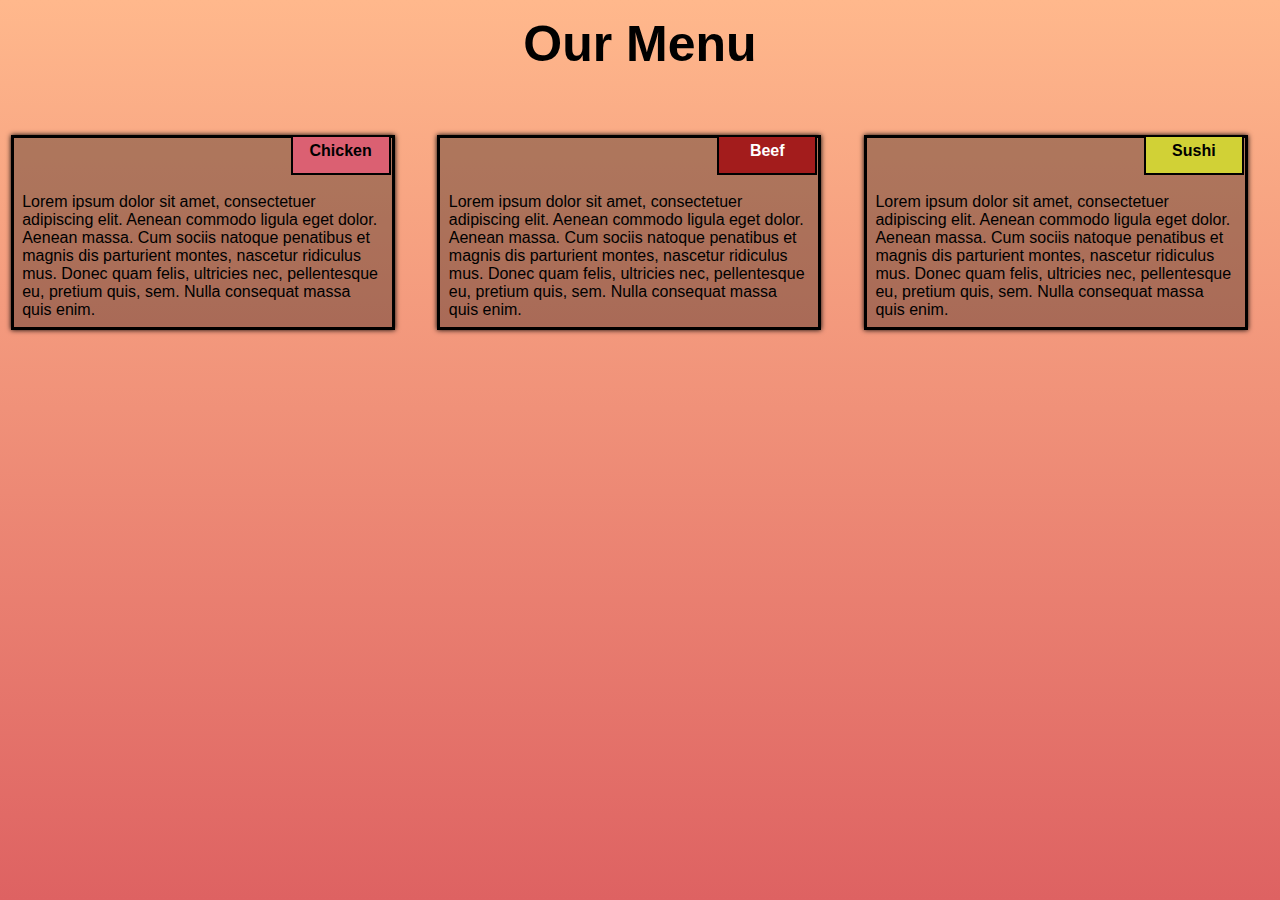
<file: Assignment/Module_2/index.html>
<!doctype html>
<html lang="en">
  <head>
    <!-- Required meta tags -->
    <meta charset="utf-8">
    <meta name="viewport" content="width=device-width, initial-scale=1, shrink-to-fit=no">

    <!-- Bootstrap CSS -->
    <link rel="stylesheet" href="https://stackpath.bootstrapcdn.com/bootstrap/4.5.0/css/bootstrap.min.css" integrity="sha384-9aIt2nRpC12Uk9gS9baDl411NQApFmC26EwAOH8WgZl5MYYxFfc+NcPb1dKGj7Sk" crossorigin="anonymous">
    <link rel="stylesheet" type="text/css" href="external.css">
    <title>Module 2</title>
  </head>
  <body>
      
<h1>Our Menu</h1>

<div class="row">
    <div class="col-lg-4 col-md-6 col-sm-12 extra">
        <div class="box">
            <p class="heading heading-1-color">Chicken</p>
  		    <p class="content">Lorem ipsum dolor sit amet, consectetuer adipiscing elit. Aenean commodo ligula eget dolor. Aenean massa. Cum sociis natoque penatibus et magnis dis parturient montes, nascetur ridiculus mus. Donec quam felis, ultricies nec, pellentesque eu, pretium quis, sem. Nulla consequat massa quis enim.</p>
  	    </div>
    </div>

    <div class="col-lg-4 col-md-6 col-sm-12">
        <div class="box">
          <p class="heading heading-2-color">Beef</p>
          <p class="content">Lorem ipsum dolor sit amet, consectetuer adipiscing elit. Aenean commodo ligula eget dolor. Aenean massa. Cum sociis natoque penatibus et magnis dis parturient montes, nascetur ridiculus mus. Donec quam felis, ultricies nec, pellentesque eu, pretium quis, sem. Nulla consequat massa quis enim.</p>
  	    </div>
     </div>

    <div class="col-lg-4 col-md-12 col-sm-12">
        <div class="box">
            <p class="heading heading-3-color">Sushi</p>
  		    <p class="content">Lorem ipsum dolor sit amet, consectetuer adipiscing elit. Aenean commodo ligula eget dolor. Aenean massa. Cum sociis natoque penatibus et magnis dis parturient montes, nascetur ridiculus mus. Donec quam felis, ultricies nec, pellentesque eu, pretium quis, sem. Nulla consequat massa quis enim.</p>
  	    </div>	
    </div>
</div>
  </body>
</html>
</file>
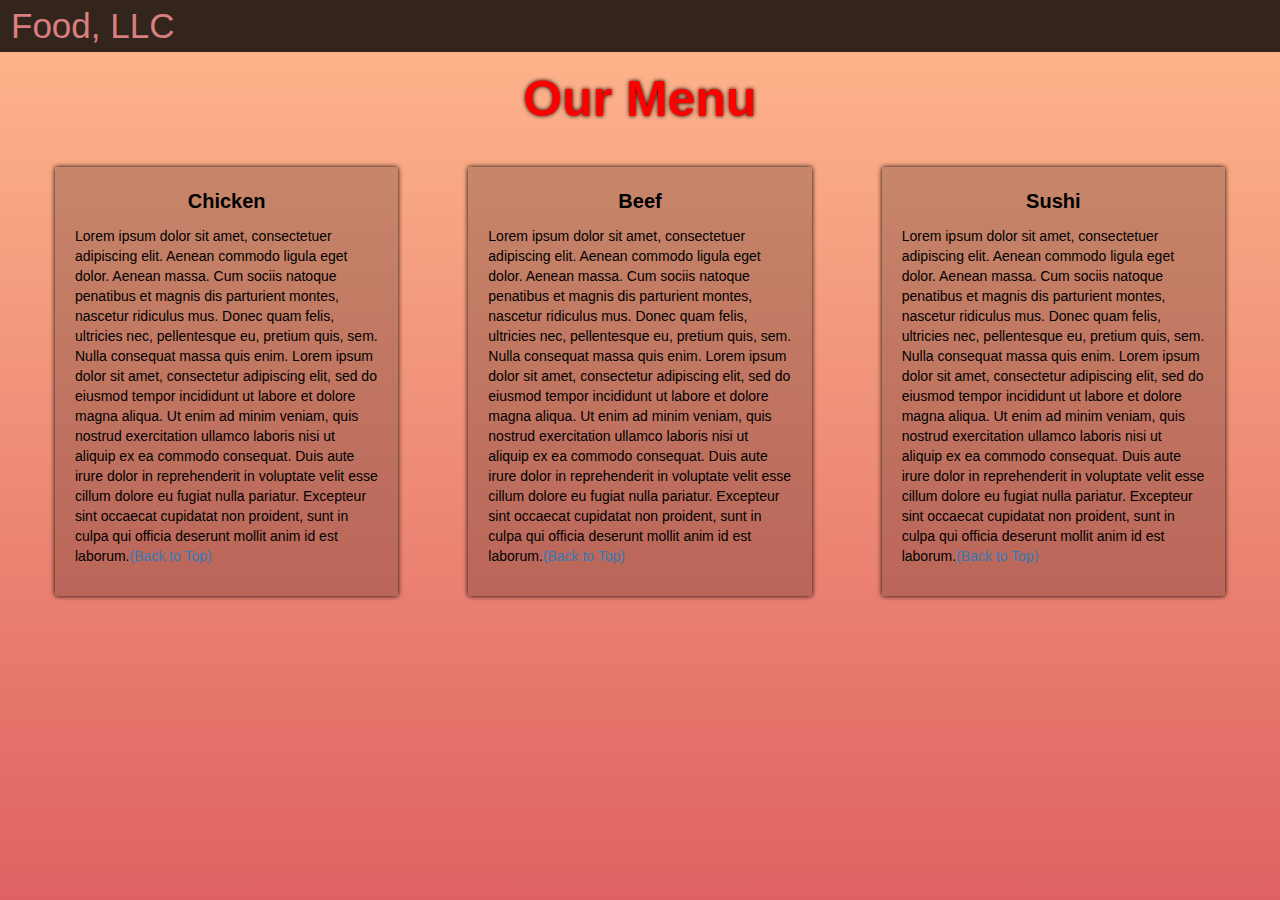
<file: Assignment/Module_3/index.html>
<!DOCTYPE html>
<html>
<head>

<title>Module 3</title>

  <meta name="viewport" content="width=device-width, initial-scale=1">
  <link rel="stylesheet" href="https://maxcdn.bootstrapcdn.com/bootstrap/3.3.7/css/bootstrap.min.css">
  <script src="https://ajax.googleapis.com/ajax/libs/jquery/3.3.1/jquery.min.js"></script>
  <script src="https://maxcdn.bootstrapcdn.com/bootstrap/3.3.7/js/bootstrap.min.js"></script>

</head>

<meta name="viewport" content="width=device-width, initial-scale=1">
<link rel="stylesheet" type="text/css" href="css\external.css">



<body>


<nav class="navbar" id="top">
  <div class="container-fluid">

    <div class="navbar-header">
      <button type="button" class="navbar-toggle" data-toggle="collapse" data-target="#myNavbar">
        <span class="icon-bar"></span>
        <span class="icon-bar"></span>
        <span class="icon-bar"></span> 
      </button>
      <a class="navbar-brand" href="#">Food, LLC</a>
    </div>

    <div class="collapse" id="myNavbar">
      <ul class="nav navbar-nav visible-xs">
        <li><a class="menu-item" href="#">Chicken</a></li>
        <li><a class="menu-item" href="#">Beef</a></li> 
        <li><a class="menu-item" href="#">Sushi</a></li> 
      </ul>
    </div>

  </div>
</nav>

<h1 class="main-title">Our Menu</h1>



<div class="row">

  <div class="col-lg-4 col-md-6 col-sm-12">
    <div class="content-box">
      <p class="item-name">Chicken</p>
      <p>Lorem ipsum dolor sit amet, consectetuer adipiscing elit. Aenean commodo ligula eget dolor. 
          Aenean massa. Cum sociis natoque penatibus et magnis dis parturient montes, nascetur ridiculus mus. 
          Donec quam felis, ultricies nec, pellentesque eu, pretium quis, sem. Nulla consequat massa quis enim.
           Lorem ipsum dolor sit amet, consectetur adipiscing elit, sed do eiusmod tempor incididunt ut labore et
            dolore magna aliqua. Ut enim ad minim veniam, quis nostrud exercitation ullamco laboris nisi ut aliquip 
            ex ea commodo consequat. Duis aute irure dolor in reprehenderit in voluptate velit esse cillum dolore eu 
            fugiat nulla pariatur. Excepteur sint occaecat cupidatat non proident, sunt in culpa qui officia deserunt 
            mollit anim id est laborum.<a href="#top">(Back to Top)</a></p>
    </div>
  </div>

  <div class="col-lg-4 col-md-6 col-sm-12">
    <div class="content-box">
      <p class="item-name">Beef</p>
      <p>Lorem ipsum dolor sit amet, consectetuer adipiscing elit. Aenean commodo ligula eget dolor. Aenean massa. 
          Cum sociis natoque penatibus et magnis dis parturient montes, nascetur ridiculus mus. Donec quam felis, ultricies 
          nec, pellentesque eu, pretium quis, sem. Nulla consequat massa quis enim. Lorem ipsum dolor sit amet, consectetur 
          adipiscing elit, sed do eiusmod tempor incididunt ut labore et dolore magna aliqua. Ut enim ad minim veniam, quis nostrud 
          exercitation ullamco laboris nisi ut aliquip ex ea commodo consequat. Duis aute irure dolor in reprehenderit in voluptate 
          velit esse cillum dolore eu fugiat nulla pariatur. Excepteur sint occaecat cupidatat non proident, sunt in culpa qui officia
           deserunt mollit anim id est laborum.<a href="#top">(Back to Top)</a></p>
    </div>
  </div>


  <div class="col-lg-4 col-md-12 col-sm-12">
    <div class="content-box">
      <p class="item-name">Sushi</p>
      <p>Lorem ipsum dolor sit amet, consectetuer adipiscing elit. Aenean commodo ligula eget dolor. Aenean massa. Cum sociis natoque penatibus
           et magnis dis parturient montes, nascetur ridiculus mus. Donec quam felis, ultricies nec, pellentesque eu, pretium quis, sem. Nulla 
           consequat massa quis enim. Lorem ipsum dolor sit amet, consectetur adipiscing elit, sed do eiusmod tempor incididunt ut labore et dolore
            magna aliqua. Ut enim ad minim veniam, quis nostrud exercitation ullamco laboris nisi ut aliquip ex ea commodo consequat. Duis aute irure
             dolor in reprehenderit in voluptate velit esse cillum dolore eu fugiat nulla pariatur. Excepteur sint occaecat cupidatat non proident, sunt
              in culpa qui officia deserunt mollit anim id est laborum.<a href="#top">(Back to Top)</a></p>
    </div>
  </div>

</div>


</body>
</html>
</file>
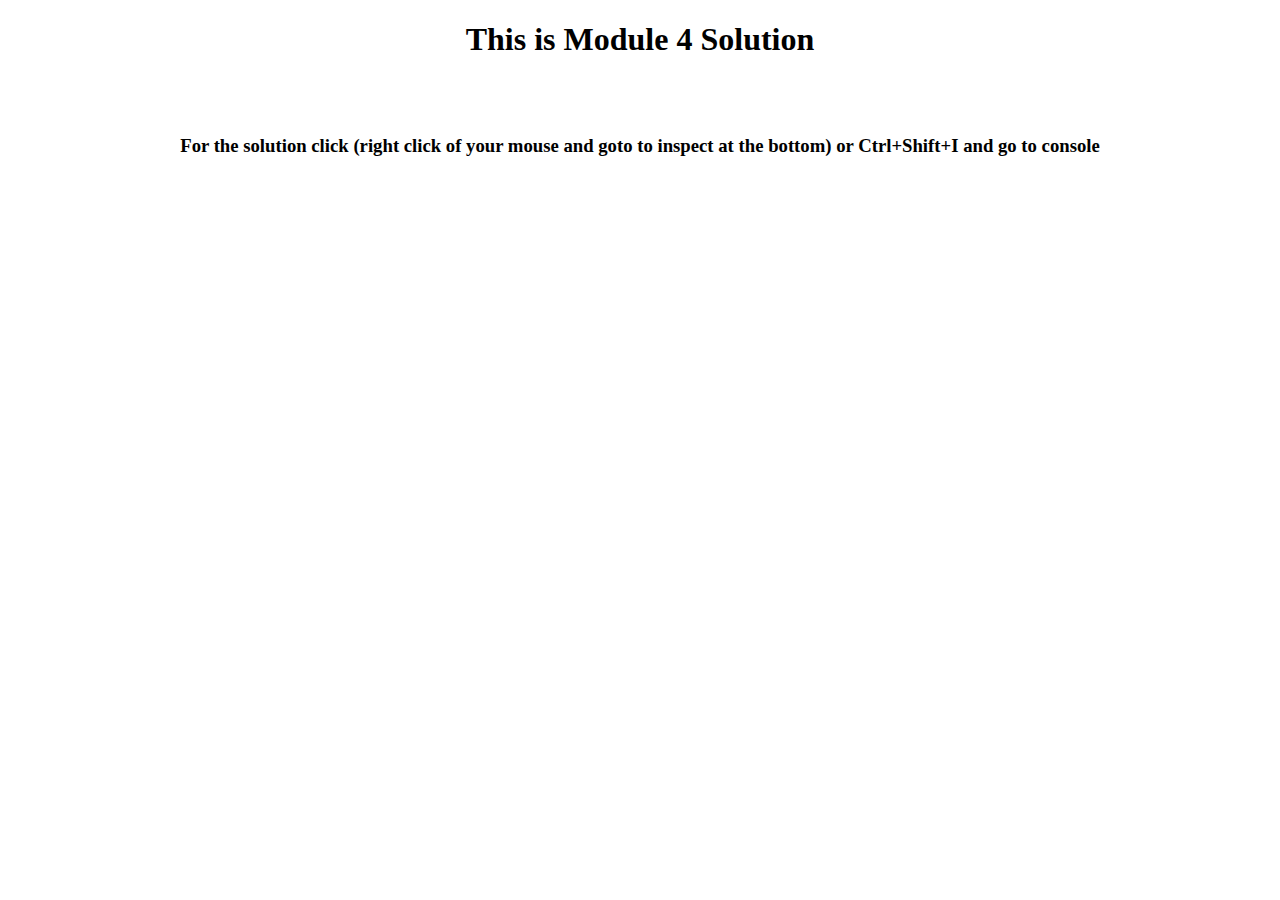
<file: Assignment/Module_4/index.html>
<!DOCTYPE html>
<html>
<head>
  <meta charset="utf-8">
  <title>Module 4 Solution</title>
  <script>
    var names = []; // DO NOT REMOVE
  </script>
  <script src="SpeakHello.js"></script>
  <script src="SpeakGoodBye.js"></script>
  <script src="script.js"></script>
</head>
<body>
  <center>
    <h1>This is Module 4 Solution</h1><br><br>
    <h3>For the solution click (right click of your mouse and goto to inspect at the bottom) or Ctrl+Shift+I and go to console</h3>
  </center>
</body>
</html>
</file>
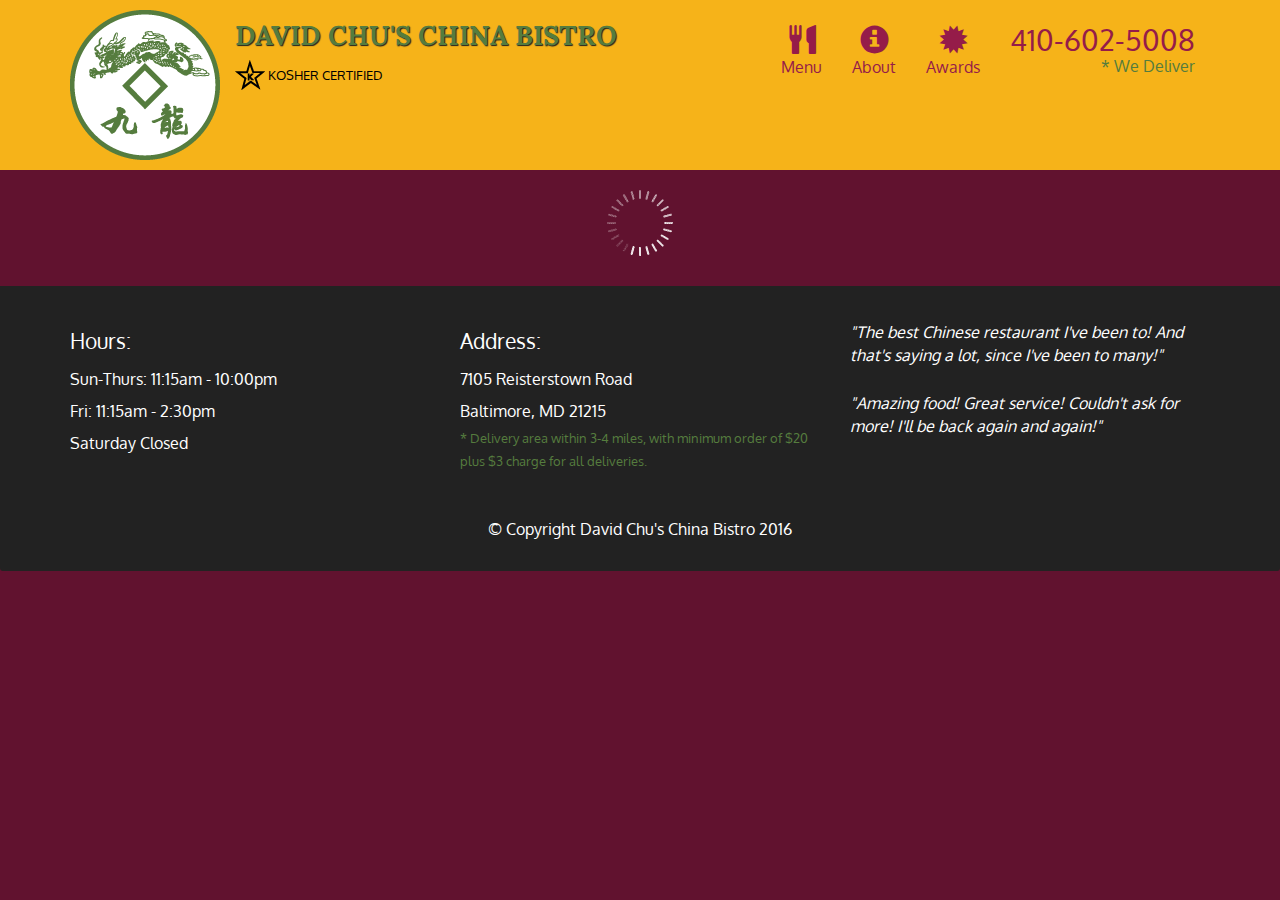
<file: Assignment/Module_5/index.html>
<!doctype html>
<html lang="en">
  <head>
    <meta charset="utf-8">
    <meta http-equiv="X-UA-Compatible" content="IE=edge">
    <meta name="viewport" content="width=device-width, initial-scale=1">
    <title>David Chu's China Bistro</title>
    <link rel="stylesheet" href="css/bootstrap.min.css">
    <link rel="stylesheet" href="css/styles.css">
    <link href='https://fonts.googleapis.com/css?family=Oxygen:400,300,700' rel='stylesheet' type='text/css'>
    <link href='https://fonts.googleapis.com/css?family=Lora' rel='stylesheet' type='text/css'>
  </head>
<body>
  <header>
    <nav id="header-nav" class="navbar navbar-default">
      <div class="container">
        <div class="navbar-header">
          <a href="index.html" class="pull-left visible-md visible-lg">
            <div id="logo-img" alt="Logo image"></div>
          </a>

          <div class="navbar-brand">
            <a href="index.html"><h1>David Chu's China Bistro</h1></a>
            <p>
              <img src="images/star-k-logo.png" alt="Kosher certification">
              <span>Kosher Certified</span>
            </p>
          </div>

          <button id="navbarToggle" type="button" class="navbar-toggle collapsed" data-toggle="collapse" data-target="#collapsable-nav" aria-expanded="false">
            <span class="sr-only">Toggle navigation</span>
            <span class="icon-bar"></span>
            <span class="icon-bar"></span>
            <span class="icon-bar"></span>
          </button>
        </div>
        
        <div id="collapsable-nav" class="collapse navbar-collapse">
           <ul id="nav-list" class="nav navbar-nav navbar-right">
            <li id="navHomeButton" class="visible-xs active">
              <a href="index.html">
                <span class="glyphicon glyphicon-home"></span> Home</a>
            </li>
            <li id="navMenuButton">
              <a href="#" onclick="$dc.loadMenuCategories();">
                <span class="glyphicon glyphicon-cutlery"></span><br class="hidden-xs"> Menu</a>
            </li>
            <li>
              <a href="#">
                <span class="glyphicon glyphicon-info-sign"></span><br class="hidden-xs"> About</a>
            </li>
            <li>
              <a href="#">
                <span class="glyphicon glyphicon-certificate"></span><br class="hidden-xs"> Awards</a>
            </li>
            <li id="phone" class="hidden-xs">
              <a href="tel:410-602-5008">
                <span>410-602-5008</span></a><div>* We Deliver</div>
            </li>
          </ul><!-- #nav-list -->
        </div><!-- .collapse .navbar-collapse -->
      </div><!-- .container -->
    </nav><!-- #header-nav -->
  </header>

  <div id="call-btn" class="visible-xs">
    <a class="btn" href="tel:410-602-5008">
    <span class="glyphicon glyphicon-earphone"></span>
    410-602-5008
    </a>
  </div>
  <div id="xs-deliver" class="text-center visible-xs">* We Deliver</div>

  <div id="main-content" class="container"></div>

  <footer class="panel-footer">
    <div class="container">
      <div class="row">
        <section id="hours" class="col-sm-4">
          <span>Hours:</span><br>
          Sun-Thurs: 11:15am - 10:00pm<br>
          Fri: 11:15am - 2:30pm<br>
          Saturday Closed
          <hr class="visible-xs">
        </section>
        <section id="address" class="col-sm-4">
          <span>Address:</span><br>
          7105 Reisterstown Road<br>
          Baltimore, MD 21215
          <p>* Delivery area within 3-4 miles, with minimum order of $20 plus $3 charge for all deliveries.</p>
          <hr class="visible-xs">
        </section>
        <section id="testimonials" class="col-sm-4">
          <p>"The best Chinese restaurant I've been to! And that's saying a lot, since I've been to many!"</p>
          <p>"Amazing food! Great service! Couldn't ask for more! I'll be back again and again!"</p>
        </section>
      </div>
      <div class="text-center">&copy; Copyright David Chu's China Bistro 2016</div>
    </div>
  </footer>

  <!-- jQuery (Bootstrap JS plugins depend on it) -->
  <script src="js/jquery-2.1.4.min.js"></script>
  <script src="js/bootstrap.min.js"></script>
  <script src="js/ajax-utils.js"></script>
  <script src="js/script.js"></script>
</body>
</html>
</file>
<file: Assignment/Module_2/external.css>
* {
    box-sizing: border-box;
  }
  
  body{
    margin: 0;
    padding: 0;
    font-family: Arial, Helvetica, sans-serif;
    background-image: linear-gradient(to top,#de6262 ,#ffb88c);
    background-attachment: fixed;
  }
  
  .row{
    margin-top: 4%;
    
  }
  
  h1 {
    margin-top: 15px;
    margin-bottom: 15px;
    text-align: center;
    font-size: 50px;
  }
  

  .box{
    width: 100%;
    overflow: none;
    
  }
  
  
 .heading{
    overflow: none;
    text-align: center;
    border: 2px solid black;
    width: 100px;
    height: 40px;
    padding: 5px;
    float: right;
    margin-right: 36px;
    margin-top: 0px;
    font-weight: bold;
    position: relative;
  }
  
  .content{
    box-shadow: 0px 0px 5px black;
    border: 3px solid black;
    width: 90%;
    height: auto;
    margin: 2.5%;
    color: black
    font-size: 25px;
    padding: 2%;
    padding-top: 55px;
    background-color: rgba(0,0,0,0.3);
  }
  
  .heading-1-color{
    background-color: rgb(219, 96, 114);
  }
  
  .heading-2-color{
    color: white;
    background-color: rgb(163, 28, 28);
  }
  .heading-3-color{
    background-color: rgb(209, 209, 54);
  }
  
  
  /********** Large devices only **********/
  @media (min-width: 992px) {
    .col-lg-4 {
        float: left;
      width: 33.33%;
    }
  }
  /********** Medium devices only **********/
  @media (min-width: 768px) and (max-width: 991px) {
    .col-md-6,.col-md-12 {
      float: left;
    }
    .col-md-6 {
      width: 50%;
    }
    .col-md-12 {
      margin-left: -10px;
      width: 100%;
    }
    .name3{
      margin-right: 65px;
      width: 100px;
    }
  }
  /********** small devices only **********/
  @media (min-width: 0px) and (max-width: 767px) {
    .col-sm-12 {
        float: left;
      width: 100%;
    }
    .content-name{
      margin-right: 30px;
    }
  }
</file>
<file: Assignment/Module_5/css/styles.css>
body {
  font-size: 16px;
  color: #fff;
  background-color: #61122f;
  font-family: 'Oxygen', sans-serif;
}

/** HEADER **/
#header-nav {
  background-color: #f6b319;
  border-radius: 0;
  border: 0;
}

#logo-img {
  background: url('../images/restaurant-logo_large.png') no-repeat;
  width: 150px;
  height: 150px;
  margin: 10px 15px 10px 0;
}

.navbar-brand {
  padding-top: 25px;
}
.navbar-brand h1 { /* Restaurant name */
  font-family: 'Lora', serif;
  color: #557c3e;
  font-size: 1.5em;
  text-transform: uppercase;
  font-weight: bold;
  text-shadow: 1px 1px 1px #222;
  margin-top: 0;
  margin-bottom: 0;
  line-height: .75;
}
.navbar-brand a:hover, .navbar-brand a:focus {
  text-decoration: none;
}
.navbar-brand p { /* Kosher cert */
  color: #000;
  text-transform: uppercase;
  font-size: .7em;
  margin-top: 15px;
}
.navbar-brand p span { /* Star-K */
  vertical-align: middle;
}

#nav-list {
  margin-top: 10px;
}
#nav-list a {
  color: #951C49;
  text-align: center;
}
#nav-list a:hover {
  background: #E7E7E7;
}
#nav-list a span {
  font-size: 1.8em;
}

#phone {
  margin-top: 5px;
}
#phone a { /* Phone number */
  text-align: right;
  padding-bottom: 0;
}
#phone div { /* We Deliver */
  color: #557c3e;
  text-align: right;
  padding-right: 15px;
}

.navbar-header button.navbar-toggle, .navbar-header .icon-bar {
  border: 1px solid #61122f;
}
.navbar-header button.navbar-toggle {
  clear: both;
  margin-top: -30px;
}
/* END HEADER */

/* FOOTER */
.panel-footer {
  margin-top: 30px;
  padding-top: 35px;
  padding-bottom: 30px;
  background-color: #222;
  border-top: 0;
}
.panel-footer div.row {
  margin-bottom: 35px;
}
#hours, #address {
  line-height: 2;
}
#hours > span, #address > span {
  font-size: 1.3em;
}
#address p {
  color: #557c3e;
  font-size: .8em;
  line-height: 1.8;
}
#testimonials {
  font-style: italic;
}
#testimonials p:nth-child(2) {
  margin-top: 25px;
}
/* END FOOTER */



/* HOME PAGE */
.container .jumbotron {
  box-shadow: 0 0 50px #3F0C1F;
  border: 2px solid #3F0C1F;
}

#menu-tile, #specials-tile, #map-tile {
  height: 250px;
  width: 100%;
  margin-bottom: 15px;
  position: relative;
  border: 2px solid #3F0C1F;
  overflow: hidden;
}
#menu-tile:hover, #specials-tile:hover, #map-tile:hover {
  box-shadow: 0 1px 5px 1px #cccccc;
}
#menu-tile {
  background: url('../images/menu-tile.jpg') no-repeat;
  background-position: center;
}
#specials-tile {
  background: url('../images/specials-tile.jpg') no-repeat;
  background-position: center;
}
#menu-tile span, #specials-tile span, #map-tile span {
  position: absolute;
  bottom: 0;
  right: 0;
  width: 100%;
  text-align: center;
  font-size: 1.6em;
  text-transform: uppercase;
  background-color: #000;
  color: #fff;
  opacity: .8;
}
/* END HOME PAGE */

/* MENU CATEGORIES PAGE */
.category-tile { 
  position: relative;
  border: 2px solid #3F0C1F;
  overflow: hidden;
  width: 200px;
  height: 200px;
  margin: 0 auto 15px;
}
.category-tile span {
  position: absolute;
  bottom: 0;
  right: 0;
  width: 100%;
  text-align: center;
  font-size: 1.2em;
  text-transform: uppercase;
  background-color: #000;
  color: #fff;
  opacity: .8;
}
.category-tile:hover {
  box-shadow: 0 1px 5px 1px #cccccc;
}

#menu-categories-title + div {
  margin-bottom: 50px;
}
/* END MENU CATEGORIES PAGE */

/* SINGLE CATEGORY PAGE */
.menu-item-tile {
  margin-bottom: 25px;
}
.menu-item-tile hr {
  width: 80%;
}
.menu-item-tile .menu-item-price {
  font-size: 1.1em;
  text-align: right;
  margin-top: -15px;
  margin-right: -15px;
}
.menu-item-tile .menu-item-price span {
  font-size: .6em;
}
.menu-item-photo {
  position: relative;
  border: 2px solid #3F0C1F; 
  overflow: hidden;
  padding: 0;
  margin-right: -15px;
  margin-left: auto;
  margin-bottom: 20px;
  max-width: 250px;
}
.menu-item-photo div {
  position: absolute;
  bottom: 0;
  right: 0;
  width: 80px;
  background-color: #557c3e;
  text-align: center;
}
.menu-item-description {
  padding-right: 30px;
}
h3.menu-item-title {
  margin: 0 0 10px;
}
.menu-item-details {
  font-size: .9em;
  font-style: italic;
}
/* END SINGLE CATEGORY PAGE */


/********** Large devices only **********/
@media (min-width: 1200px) {
  .container .jumbotron {
    background: url('../images/jumbotron_1200.jpg') no-repeat;
    height: 675px;
  }
}

/********** Medium devices only **********/
@media (min-width: 992px) and (max-width: 1199px) {
  /* Header */
  #logo-img {
    background: url('../images/restaurant-logo_medium.png') no-repeat;
    width: 100px;
    height: 100px;
    margin: 5px 5px 5px 0;
  }
  /* End Header */

  /* Home Page */
  .container .jumbotron {
    background: url('../images/jumbotron_992.jpg') no-repeat;
    height: 558px;
  }
  /* End Home Page */
}

/********** Small devices only **********/
@media (min-width: 768px) and (max-width: 991px) {
  /* Home Page */
  .container .jumbotron {
    background: url('../images/jumbotron_768.jpg') no-repeat;
    height: 432px;
  }
  /* End Home Page */
}

/********** Extra small devices only **********/
@media (max-width: 767px) {
  /* Header */
  .navbar-brand {
    padding-top: 10px;
    height: 80px;
  }
  .navbar-brand h1 { /* Restaurant name */
    padding-top: 10px;
    font-size: 5vw; /* 1vw = 1% of viewport width */
  }
  .navbar-brand p { /* Kosher cert */
    font-size: .6em;
    margin-top: 12px;
  }
  .navbar-brand p img { /* Star-K */
    height: 20px;
  }

  #collapsable-nav a { /* Collapsed nav menu text */
    font-size: 1.2em;
  }
  #collapsable-nav a span { /* Collapsed nav menu glyph */
    font-size: 1em;
    margin-right: 5px;
  }

  #call-btn > a {
    font-size: 1.5em;
    display: block;
    margin: 0 20px;
    padding: 10px;
    border: 2px solid #fff;
    background-color: #f6b319;
    color: #951c49;
  }
  #xs-deliver {
    margin-top: 5px;
    font-size: .7em;
    letter-spacing: .1em;
    text-transform: uppercase;
  }
  /* End Header */

  /* Footer */
  .panel-footer section {
    margin-bottom: 30px;
    text-align: center;
  }
  .panel-footer section:nth-child(3) {
    margin-bottom: 0; /* margin already exists on the whole row */
  }
  .panel-footer section hr {
    width: 50%;
  }
  /* End Footer */

  /* Home Page */
  .container .jumbotron {
    margin-top: 30px;
    padding: 0;
  }
  #menu-tile, #specials-tile {
    width: 360px;
    margin: 0 auto 15px;
  }

  .menu-item-photo {
    margin-right: auto;
  }
  .menu-item-tile .menu-item-price {
    text-align: center;
  }
  .menu-item-description {
    text-align: center;;
  }
}


/********** Super extra small devices Only :-) (e.g., iPhone 4) **********/
@media (max-width: 479px) {
  /* Header */
  .navbar-brand h1 { /* Restaurant name */
    padding-top: 5px;
    font-size: 6vw;
  }
  /* End Header */
  
  /* Home page */
  #menu-tile, #specials-tile {
    width: 280px;
    margin: 0 auto 15px;
  }

  .col-xxs-12 {
    position: relative;
    min-height: 1px;
    padding-right: 15px;
    padding-left: 15px;
    float: left;
    width: 100%;
  }
}
</file>
